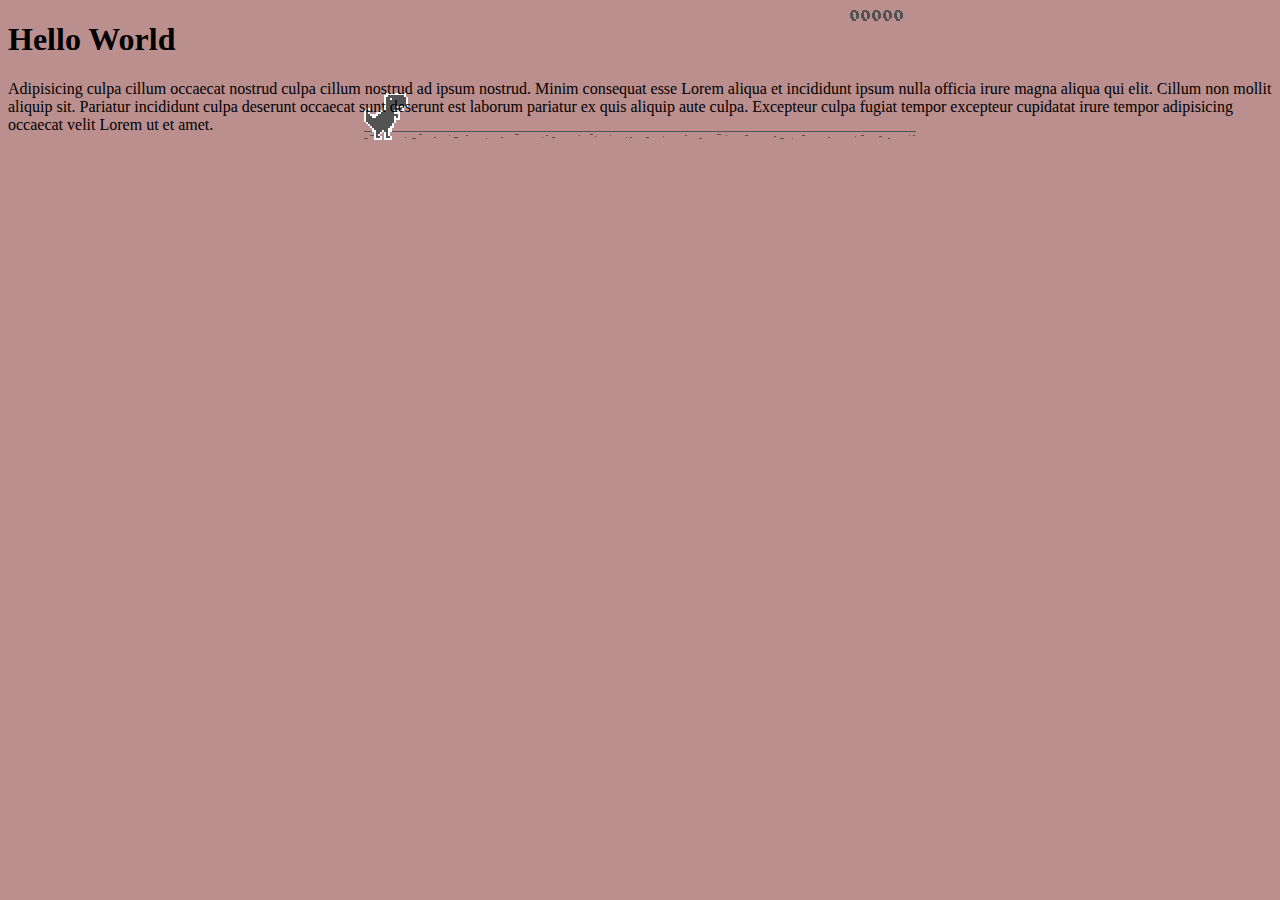
<file: background/index.html>
<!DOCTYPE html>
<html lang="en">

<head>
  <meta charset="UTF-8">
  <meta name="viewport"
    content="width=device-width, initial-scale=1.0">
  <meta http-equiv="X-UA-Compatible"
    content="ie=edge">
  <title>Document</title>
  <link rel="stylesheet"
    href="style.css">

</head>

<body>
  <h1>Hello World</h1>
  <p>Adipisicing culpa cillum occaecat nostrud culpa cillum nostrud ad ipsum nostrud. Minim consequat esse Lorem aliqua
    et incididunt ipsum nulla officia irure magna aliqua qui elit. Cillum non mollit aliquip sit. Pariatur incididunt
    culpa deserunt occaecat sunt deserunt est laborum pariatur ex quis aliquip aute culpa. Excepteur culpa fugiat tempor
    excepteur cupidatat irure tempor adipisicing occaecat velit Lorem ut et amet.</p>
</body>

</html>
</file>
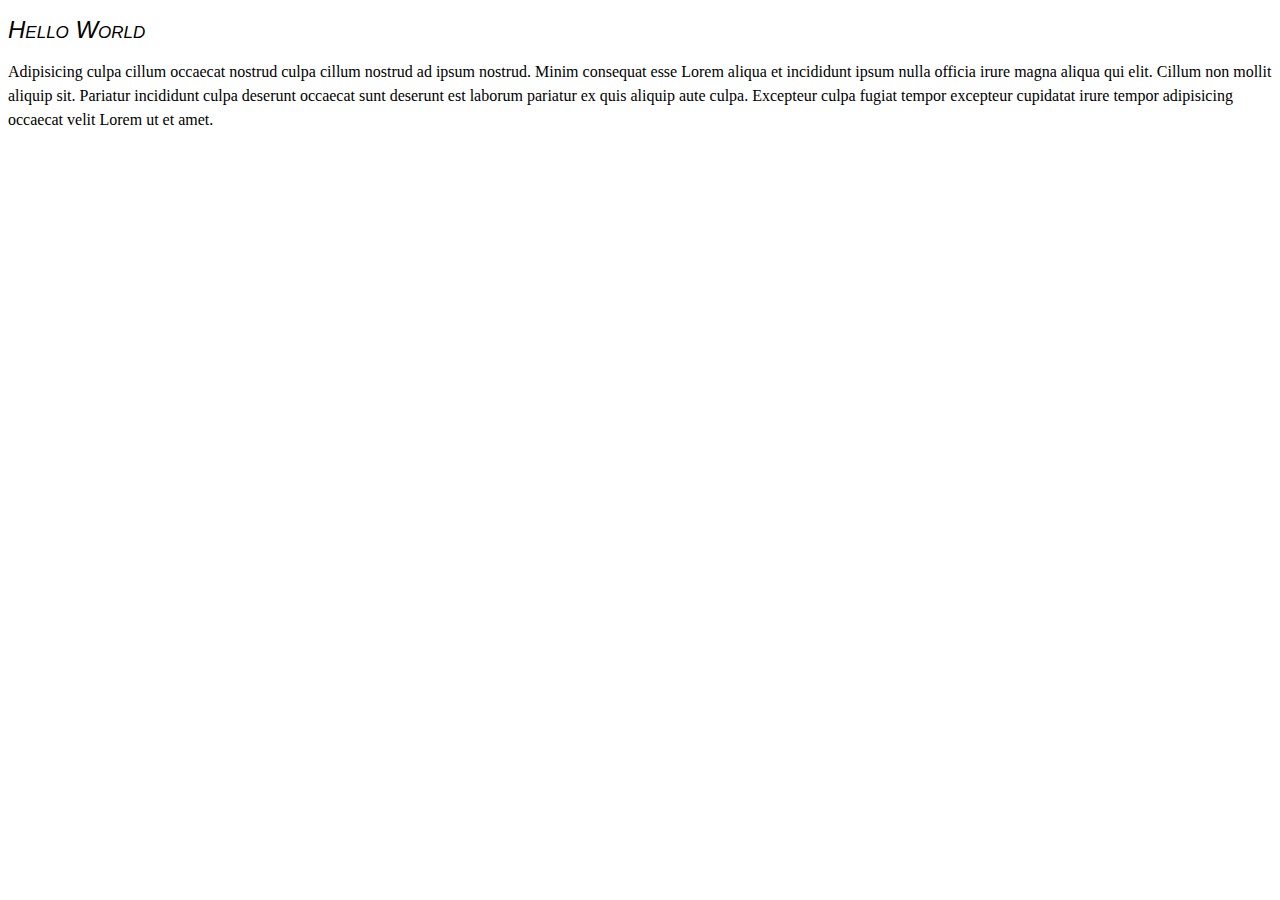
<file: font/index.html>
<!DOCTYPE html>
<html lang="en">
<head>
    <meta charset="UTF-8">
    <meta name="viewport" content="width=device-width, initial-scale=1.0">
    <meta http-equiv="X-UA-Compatible" content="ie=edge">
    <title>Document</title>
    <link rel="stylesheet" href="style.css">

</head>
<body>
    <h1>Hello World</h1>
    <p>Adipisicing culpa cillum occaecat nostrud culpa cillum nostrud ad ipsum nostrud. Minim consequat esse Lorem aliqua et incididunt ipsum nulla officia irure magna aliqua qui elit. Cillum non mollit aliquip sit. Pariatur incididunt culpa deserunt occaecat sunt deserunt est laborum pariatur ex quis aliquip aute culpa. Excepteur culpa fugiat tempor excepteur cupidatat irure tempor adipisicing occaecat velit Lorem ut et amet.</p>
</body>
</html>
</file>
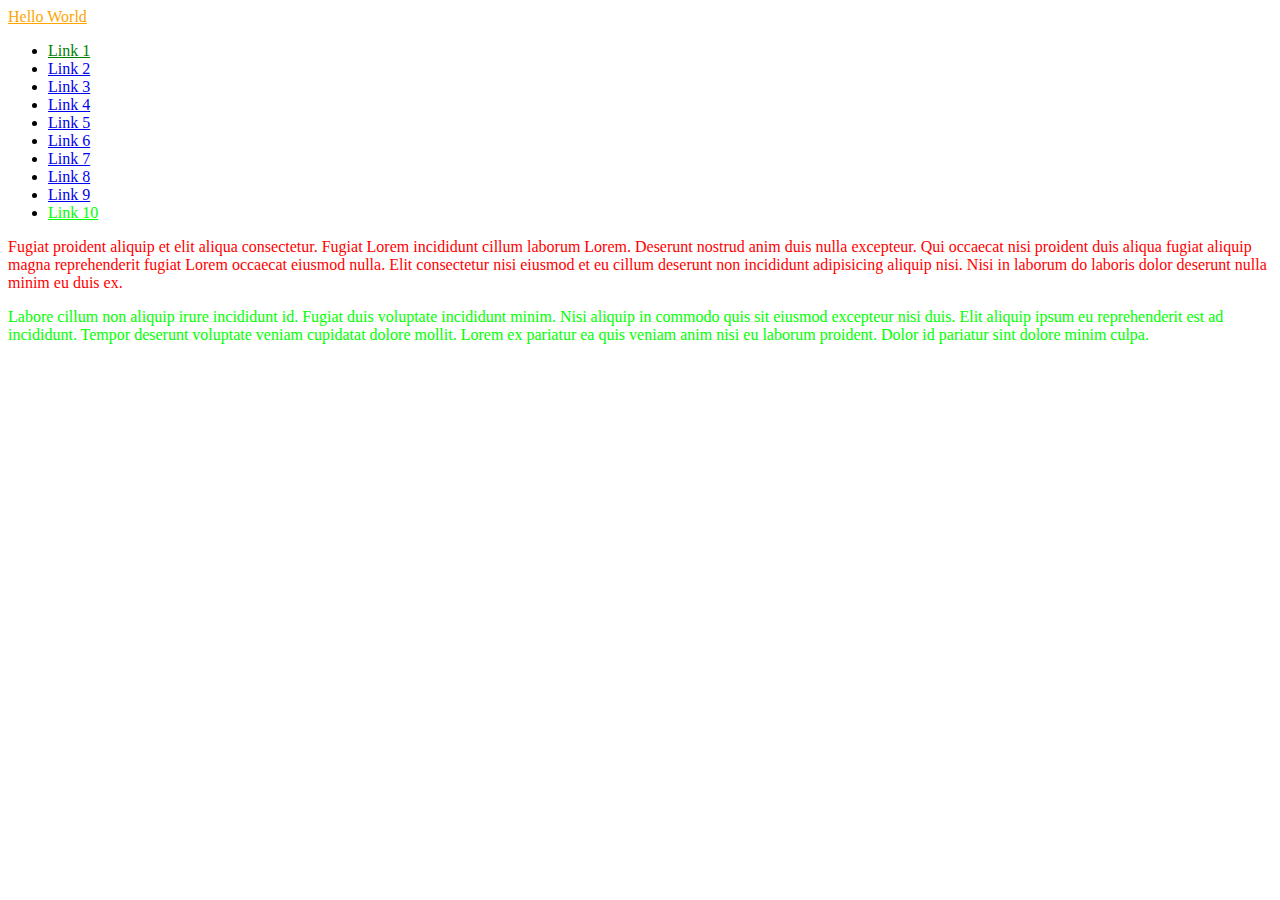
<file: pseudo/index.html>
<!DOCTYPE html>
<html lang="en">
<head>
  <meta charset="UTF-8">
  <meta name="viewport" content="width=device-width, initial-scale=1.0">
  <meta http-equiv="X-UA-Compatible" content="ie=edge">
  <title>Document</title>
  <link rel="stylesheet" href="style.css">
</head>
<body>
<a href="#" class="hello">Hello World</a>
<ul>
  <li><a href="#">Link 1</a></li>
  <li><a href="#">Link 2</a></li>
  <li><a href="#">Link 3</a></li>
  <li><a href="#">Link 4</a></li>
  <li><a href="#">Link 5</a></li>
  <li><a href="#">Link 6</a></li>
  <li><a href="#">Link 7</a></li>
  <li><a href="#">Link 8</a></li>
  <li><a href="#">Link 9</a></li>
  <li><a href="#">Link 10</a></li>
</ul>
<p>Fugiat proident aliquip et elit aliqua consectetur. Fugiat Lorem incididunt cillum laborum Lorem. Deserunt nostrud anim duis nulla excepteur. Qui occaecat nisi proident duis aliqua fugiat aliquip magna reprehenderit fugiat Lorem occaecat eiusmod nulla. Elit consectetur nisi eiusmod et eu cillum deserunt non incididunt adipisicing aliquip nisi. Nisi in laborum do laboris dolor deserunt nulla minim eu duis ex.</p>
<p>Labore cillum non aliquip irure incididunt id. Fugiat duis voluptate incididunt minim. Nisi aliquip in commodo quis sit eiusmod excepteur nisi duis. Elit aliquip ipsum eu reprehenderit est ad incididunt. Tempor deserunt voluptate veniam cupidatat dolore mollit. Lorem ex pariatur ea quis veniam anim nisi eu laborum proident. Dolor id pariatur sint dolore minim culpa.</p>
</body>
</html>
</file>
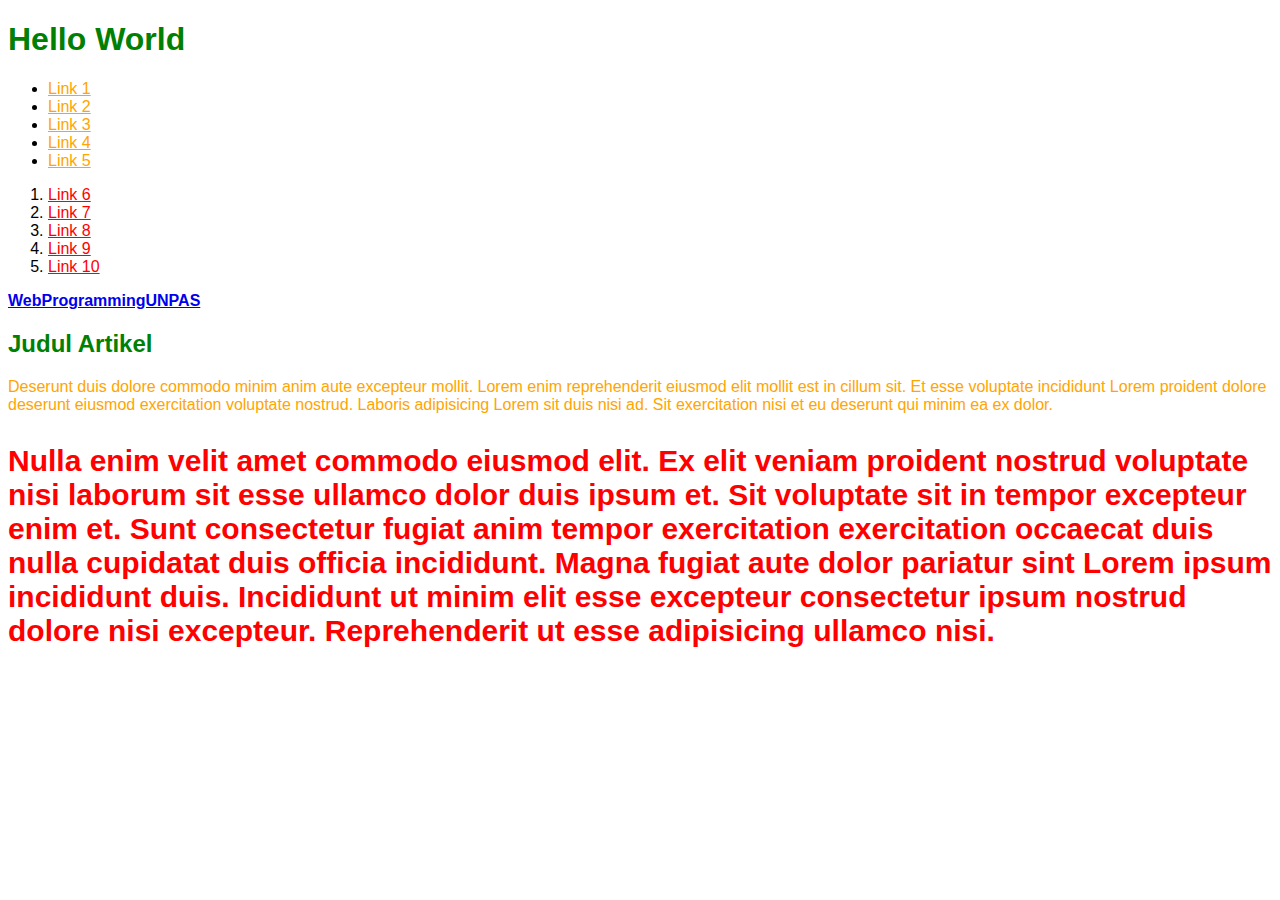
<file: selector/index.html>
<!DOCTYPE html>
<html lang="en">

<head>
  <meta charset="UTF-8">
  <meta name="viewport"
    content="width=device-width, initial-scale=1.0">
  <meta http-equiv="X-UA-Compatible"
    content="ie=edge">
  <title>Document</title>
<link rel="stylesheet" href="style.css">
</head>

<body>
  <h1>Hello World</h1>
  <ul>
    <li><a href="#">Link 1</a></li>
    <li><a href="#">Link 2</a></li>
    <li><a href="#">Link 3</a></li>
    <li><a href="#">Link 4</a></li>
    <li><a href="#">Link 5</a></li>
  </ul>
  <ol>
    <li><a href="#">Link 6</a></li>
    <li><a href="#">Link 7</a></li>
    <li><a href="#">Link 8</a></li>
    <li><a href="#">Link 9</a></li>
    <li><a href="#">Link 10</a></li>
  </ol>
  <a href="#" class="cetak-tebal">WebProgrammingUNPAS</a>
  <h2>Judul Artikel</h2>
  <p id="p1">Deserunt duis dolore commodo minim anim aute excepteur mollit. Lorem enim reprehenderit eiusmod elit mollit est in
    cillum sit. Et esse voluptate incididunt Lorem proident dolore deserunt eiusmod exercitation voluptate nostrud.
    Laboris adipisicing Lorem sit duis nisi ad. Sit exercitation nisi et eu deserunt qui minim ea ex dolor.</p>
  <p class="p2 cetak-tebal">Nulla enim velit amet commodo eiusmod elit. Ex elit veniam proident nostrud voluptate nisi laborum sit esse ullamco
    dolor duis ipsum et. Sit voluptate sit in tempor excepteur enim et. Sunt consectetur fugiat anim tempor exercitation
    exercitation occaecat duis nulla cupidatat duis officia incididunt. Magna fugiat aute dolor pariatur sint Lorem
    ipsum incididunt duis. Incididunt ut minim elit esse excepteur consectetur ipsum nostrud dolore nisi excepteur.
    Reprehenderit ut esse adipisicing ullamco nisi.</p>
</body>

</html>
</file>
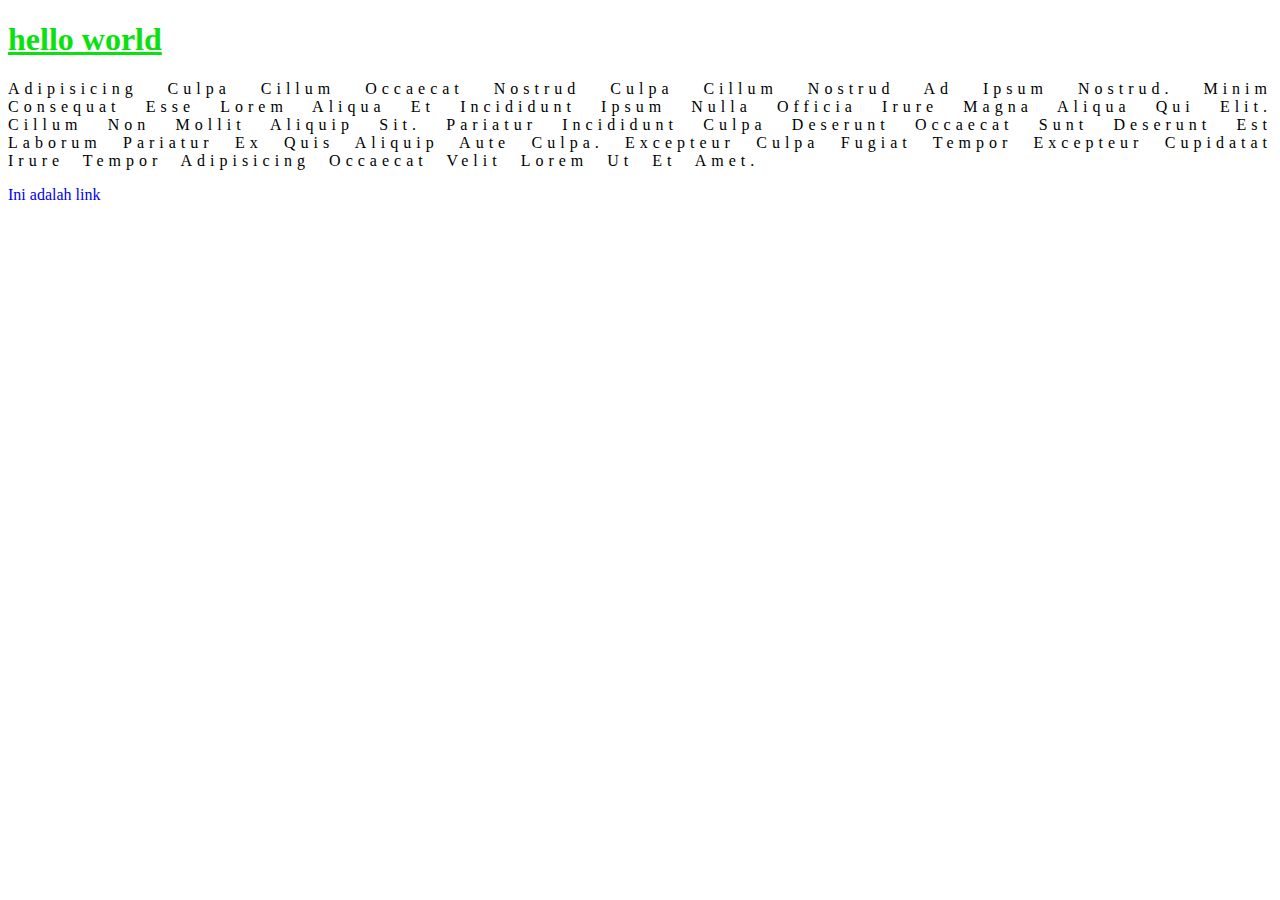
<file: text/index.html>
<!DOCTYPE html>
<html lang="en">

<head>
  <meta charset="UTF-8">
  <meta name="viewport"
    content="width=device-width, initial-scale=1.0">
  <meta http-equiv="X-UA-Compatible"
    content="ie=edge">
  <title>Document</title>
  <link rel="stylesheet"
    href="style.css">

</head>

<body>
  <h1>Hello World</h1>
  <p>Adipisicing culpa cillum occaecat nostrud culpa cillum nostrud ad ipsum nostrud. Minim consequat esse Lorem aliqua
    et incididunt ipsum nulla officia irure magna aliqua qui elit. Cillum non mollit aliquip sit. Pariatur incididunt
    culpa deserunt occaecat sunt deserunt est laborum pariatur ex quis aliquip aute culpa. Excepteur culpa fugiat tempor
    excepteur cupidatat irure tempor adipisicing occaecat velit Lorem ut et amet.</p>
  <a href="#">Ini adalah link</a>
</body>

</html>
</file>
<file: background/style.css>
body {
  background-color: lightcoral;
  background-color: royalblue;
  background-image: url(trex.png);
  background-repeat: repeat-y;
  background-repeat: no-repeat;
  background-position: bottom center;
  background: rosybrown url(trex.png) no-repeat top center;
}
</file>
<file: font/style.css>
h1 {
  font-family: arial, verdana, sans-serif;
  font-size: 24px;
  font-weight: lighter;
  font-variant: small-caps;
  font-style: italic;
}

p {
  font-family: Georgia, serif;
  line-height: 24px;
}
</file>
<file: pseudo/style.css>
.hello:link {
  color: orange;
}

.hello:hover {
  font-family: arial;
  font-size: 20px;
  color: green;
}

.hello:active {
  font-style: italic;
}

.hello:visited {
  color: red;
}

li:first-child a {
  color: green;
}

li:last-child a {
  color: lime;
}
/* li:nth-child(5) a {
  color: yellow;
} */
/* li:nth-child(3n) a {
  font-style: italic;
} */

/* li:nth-child(even) a {
  color: red;
} */
/* li:nth-child(odd) a {
  color: red;
} */

li:nth-child(odd) a:hover {
  color: red;
}

p:first-of-type {
  color: red;
}

p:last-of-type {
  color: lime;
}
</file>
<file: selector/style.css>
body {
  font-family: arial;
}

h1, h2 {
  color: green;
}

ul li a {
  color: orange;
}

ol li a {
  color: red;
}

#p1 {
  color: orange;
}
.p2 {
  color: red;
}

.cetak-tebal {
  font-weight: bold;
}

p.cetak-tebal {
  font-size: 30px;
}
</file>
<file: text/style.css>
/*** belajar mengenai text styling ***/

h1 {
  color: rgb(11, 225, 14);
  text-decoration: underline;
  text-transform: lowercase;
}

p {
  text-align: justify;
  text-transform: capitalize;
  letter-spacing: 5px;
  word-spacing: 10px;
}

a {
  text-decoration: none;
}
</file>
